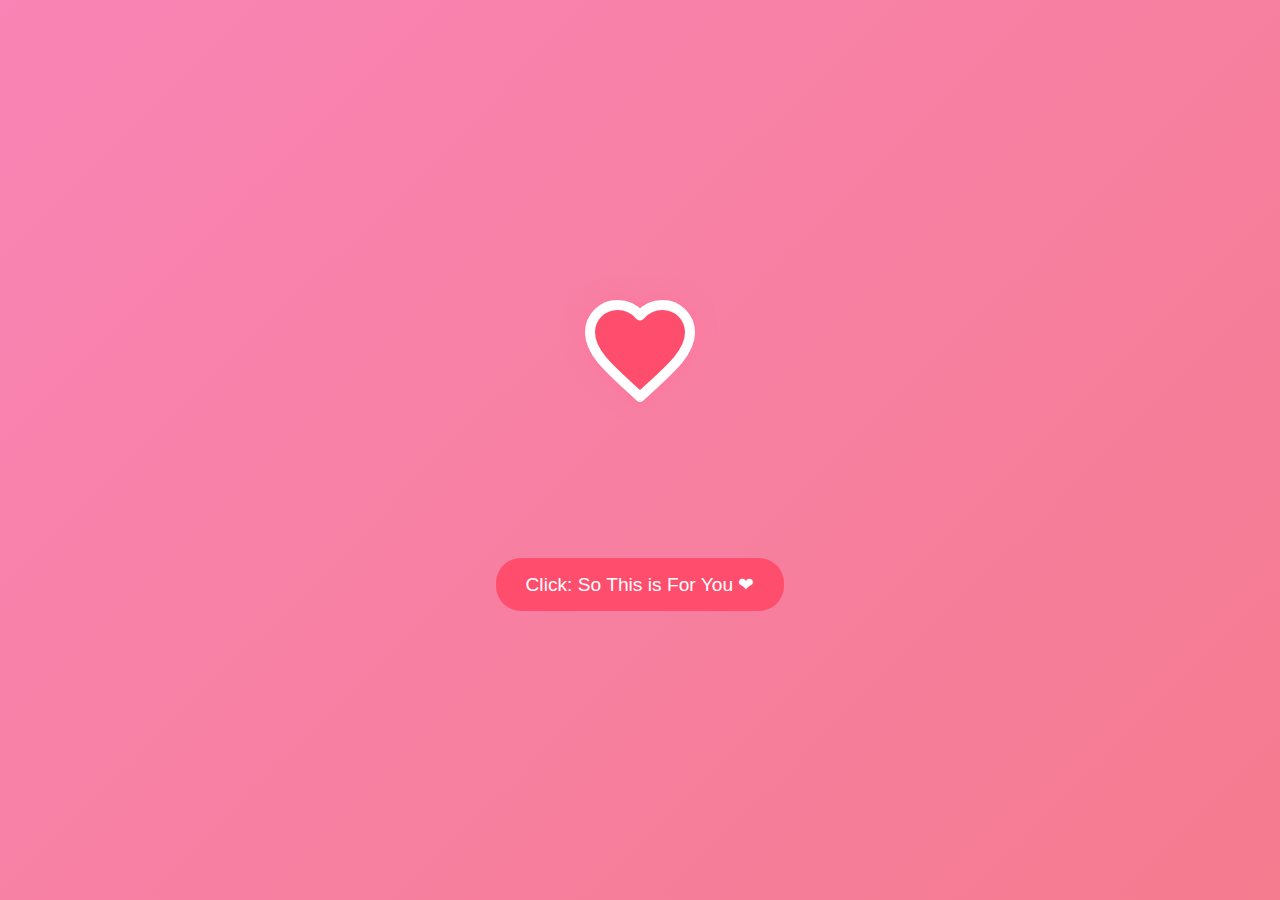
<file: index.html>
<!DOCTYPE html>
<html lang="en">

<head>
  <meta charset="UTF-8">
  <meta name="viewport" content="width=device-width, initial-scale=1.0">
  <title>message fromg kishangs</title>
  <style>
    /* General Reset */
      body {
          margin: 0;
          height: 100vh;
          display: flex;
          justify-content: center;
          align-items: center;
          background: linear-gradient(135deg, #f984b5, #f57b8f);
          font-family: "Comic Sans MS", cursive, sans-serif;
          color: #fff;
          text-align: center;
          flex-direction: column;
      }


    .heart-container {
      display: flex;
      flex-direction: column;
      align-items: center;
      gap: 20px;
    }

    /* Perfect Heart SVG */
    .heart {
      width: 120px;
      height: 120px;
      fill: #ff4d6d;
      animation: pulse 1.5s infinite ease-in-out;
      filter: drop-shadow(0 0 10px #ff759b);
    }

    /* Glow Effect */
    @keyframes pulse {
      0%,
      100% {
        transform: scale(1.0);
        filter: drop-shadow(0 0 10px #ff759b);
      }

      50% {
        transform: scale(1.0);
        filter: drop-shadow(0 0 30px #ff759b);
      }
    }

    /* Shayari Text Styling */
    .shayari-text {
      font-size: 1.5em;
      font-weight: bold;
      color: #ffebd0;
      display: inline-block;
      line-height: 1.5;
      opacity: 0; /* Initially hidden */
      animation: fadeInText 1.5s forwards;
    }

    /* Animation for Text */
    @keyframes fadeInText {
      0% {
        opacity: 0;
      }
      100% {
        opacity: 1;
      }
    }

    /* Animation for words */
    .word {
      opacity: 0;
      display: inline-block;
      animation: fadeInWord 1.5s forwards;
    }
    .word:nth-child(1) {
  animation-delay: 0.5s;
}

.word:nth-child(2) {
  animation-delay: 1.5s;
}

.word:nth-child(3) {
  animation-delay: 2s;
}

.word:nth-child(4) {
  animation-delay: 2.5s;
}

.word:nth-child(5) {
  animation-delay: 3s;
}

.word:nth-child(6) {
  animation-delay: 3.5s;
}

.word:nth-child(7) {
  animation-delay: 4s;
}

.word:nth-child(8) {
  animation-delay: 4.5s;
}

.word:nth-child(9) {
  animation-delay: 5s;
}

.word:nth-child(10) {
  animation-delay: 5.5s;
}

.word:nth-child(11) {
  animation-delay: 6s;
}

.word:nth-child(12) {
  animation-delay: 6.5s;
}

.word:nth-child(13) {
  animation-delay: 7s;
}

.word:nth-child(14) {
  animation-delay: 7.5s;
}

.word:nth-child(15) {
  animation-delay: 8s;
}

.word:nth-child(16) {
  animation-delay: 8.5s;
}

.word:nth-child(17) {
  animation-delay: 9s;
}

.word:nth-child(18) {
  animation-delay: 9.5s;
}

    @keyframes fadeInWord {
      to {
        opacity: 1;
      }
    }

    /* Button Styling */
    .propose-btn {
      background-color: #ff4d6d;
      border: none;
      padding: 15px 30px;
      color: white;
      font-size: 1.2em;
      cursor: pointer;
      border-radius: 25px;
      transition: background-color 0.3s ease;
    }

    .propose-btn:hover {
      background-color: #ffffff;
      color: #f2264b;
    }
  </style>
</head>

<body>
  <div class="heart-container">
    <svg class="heart" xmlns="http://www.w3.org/2000/svg" viewBox="0 0 24 24" fill="none" stroke="currentColor" stroke-width="2" stroke-linecap="round" stroke-linejoin="round">
      <path d="M12 21.35l-1.45-1.32C5.4 15.36 2 12.28 2 8.5 2 5.42 4.42 3 7.5 3c1.74 0 3.41.81 4.5 2.09C13.09 3.81 14.76 3 16.5 3 19.58 3 22 5.42 22 8.5c0 3.78-3.4 6.86-8.55 11.54L12 21.35z" />
    </svg>

    <!-- First Line of Shayari (Appears first) -->
    <div class="shayari-text">
      <span class="word">Hey</span>
      <span class="word">bemsieee,</span><br>

      <span class="word">Happy</span>
      <span class="word">Valentines</span>
      <span class="word">Day,</span>
      <span class="word">To</span>
      <span class="word">you,</span>
      <span class="word">i</span><br>
      <span class="word">hope</span>
      <span class="word">your'e</span>
      <span class="word">doing</span>
      <span class="word">fine</span>
      <span class="word">today,</span>
      <span class="word">I</span>
      <span class="word">LVY.</span>
    </div>

    

    <button class="propose-btn" onclick="window.location.href='book.html'">
      Click: So This is For You   ❤
    </button>
  </div>
</body>

</html>
</file>
